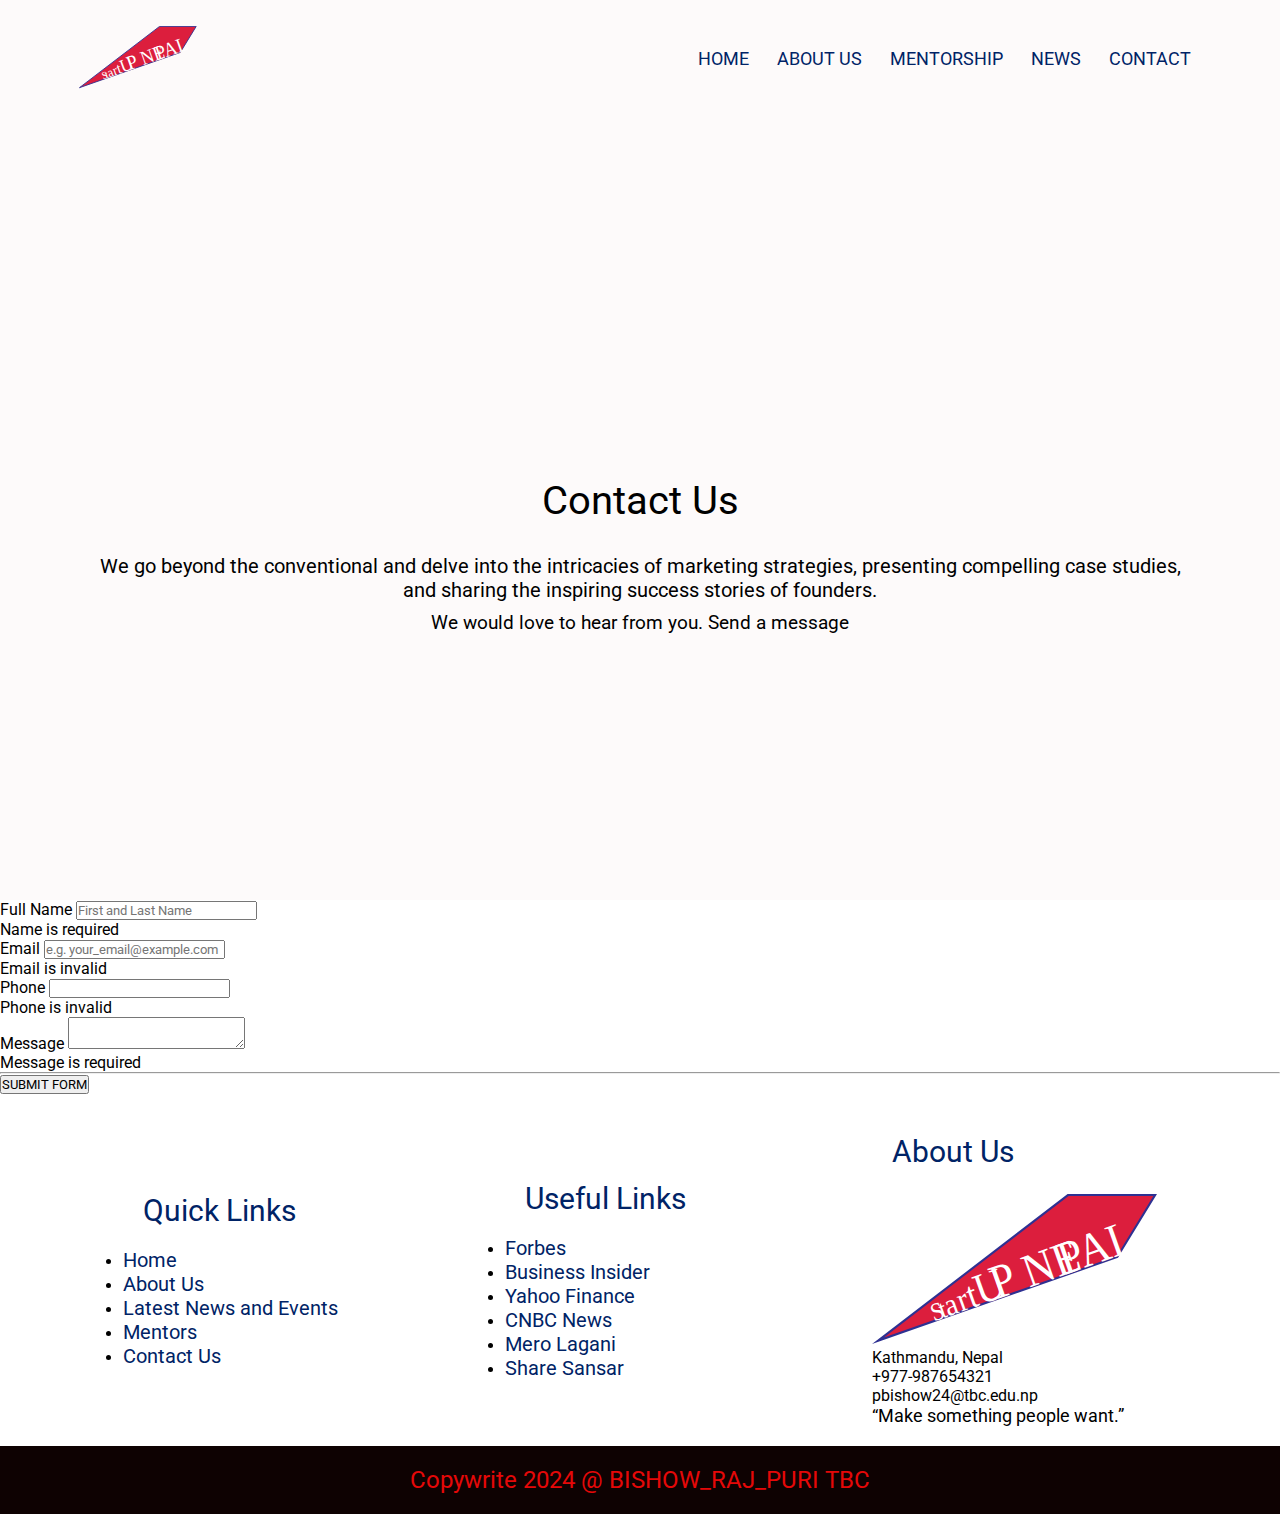
<file: StartUP Nepal(Final website project)/contact.html>
<!DOCTYPE html>
<html lang="en">

<head>
    <meta charset="UTF-8">
    <meta name="viewport" content="width=device-width, initial-scale=1.0">
    <title>StarUpNepal/Contact</title>
    <link rel="stylesheet" href="style.css">
    <link rel="preconnect" href="https://fonts.googleapis.com">
    <link rel="preconnect" href="https://fonts.gstatic.com" crossorigin>
    <link
        href="https://fonts.googleapis.com/css2?family=Roboto:ital,wght@0,100;0,300;0,400;0,500;0,700;0,900;1,100;1,300;1,400;1,500;1,700;1,900&display=swap"
        rel="stylesheet">
    <link rel="stylesheet" href="https://cdnjs.cloudflare.com/ajax/libs/font-awesome/6.5.2/css/all.min.css"
        integrity="sha512-SnH5WK+bZxgPHs44uWIX+LLJAJ9/2PkPKZ5QiAj6Ta86w+fsb2TkcmfRyVX3pBnMFcV7oQPJkl9QevSCWr3W6A=="
        crossorigin="anonymous" referrerpolicy="no-referrer" />
    <style>


    </style>

</head>

<body>
    <section class="header">
        <nav>
            <a href="index.html"><img src="images/Arrow logo.svg" alt="logo"></a>
            <div class="nav-links" id="navLinks">

                <ul>
                    <li><a href="index.html">HOME</a></li>
                    <li><a href="about.html">ABOUT US</a></li>
                    <li><a href="mentor.html">MENTORSHIP</a></li>
                    <li><a href="news.html">NEWS</a></li>
                    <li><a href="contact.html">CONTACT</a></li>
                </ul>
            </div>
        </nav>

        <div class="text-box">

            <h2>Contact Us</h2>
            <p> We go beyond the conventional and delve into the intricacies of marketing strategies, presenting
                compelling case studies, <br>
                and sharing the inspiring success stories of founders.</p>
            <h3>We would love to hear from you. Send a message</h3>
        </div>
    </section>



    <!--Latest News Part-->


    <!-- Success Stories Part-->


    <!-- Our Mentors Part-->

    <!---subscribe newsletter--->



    <form name="contact-form">
        <div class="form-control">
            <label>Full Name</label>
            <input name="name" placeholder="First and Last Name" />
            <div class="error hide">Name is required</div>
        </div>

        <div class="form-control">
            <label>Email</label>
            <input name="email" placeholder="e.g. your_email@example.com" />
            <div class="error hide">Email is invalid</div>
        </div>

        <div class="form-control">
            <label>Phone</label>
            <input name="phone">
            <div class="error hide">Phone is invalid</div>
        </div>

        <div class="form-control">
            <label>Message</label>
            <textarea name="message"></textarea>
            <div class="error hide">Message is required</div>
        </div>

        <hr />

        <button type="submit">SUBMIT FORM</button>
    </form>

</body>


<!---Footer--->




<section class="footer">

    <div class="quicklinks">
        <h3>Quick Links</h3>
        <ul>
            <li><a href="index.html">Home</a></li>
            <li><a href="about.html">About Us</a></li>
            <li><a href="news.html">Latest News and Events</a></li>
            <li><a href="mentor.html">Mentors</a></li>
            <li><a href="contact.html">Contact Us</a></li>


        </ul>
    </div>

    <div class="usefullinks">
        <h3>Useful Links</h3>
        <ul>
            <li><a href="https://www.forbes.com/" target="_blank" onclick="newpagealert()">Forbes</a></li>
            <li><a href="https://www.businessinsider.com/" target="_blank" onclick="newpagealert()">Business
                    Insider</a></li>
            <li><a href="https://finance.yahoo.com/" target="_blank" onclick="newpagealert()">Yahoo Finance</a></li>
            <li><a href="https://www.cnbc.com/world/?region=world" target="_blank" onclick="newpagealert()">CNBC
                    News</a></li>
            <li><a href="https://merolagani.com/" target="_blank" onclick="newpagealert()">Mero Lagani</a></li>
            <li><a href="https://www.sharesansar.com/" target="_blank" onclick="newpagealert()">Share Sansar</a>
            </li>


        </ul>
    </div>
    <div class="About-Us">
        <h3>About Us</h3>
        <a href="index.html"><img src="images/Arrow logo.svg" height="150px" alt="logo"></a>
        <p> Kathmandu, Nepal <br>
            +977-987654321 <br>
            pbishow24@tbc.edu.np

        </p>
        <div class="media-icons">
            <a href="https://www.facebook.com/" target="_blank" onclick="newpagealert()"><i
                    class="fab fa-facebook"></i></a>
            <a href="https://www.instagram.com/" target="_blank" onclick="newpagealert()"><i
                    class="fab fa-instagram"></i></a>
            <a href="https://www.linkedin.com/" target="_blank" onclick="newpagealert()"><i
                    class="fab fa-linkedin"></i></a>
            <a href="https://www.twitter.com/" target="_blank" onclick="newpagealert()"><i
                    class="fab fa-twitter"></i></a>


        </div>
        <p style="font-size: large" ; font-weight="bold" ; margin-top="5px "> <q>Make something people want.</q></p>
    </div>

</section>

<section class="copyright">
    <h2>
        Copywrite <i class="fa fa-copyright"></i> 2024 @ BISHOW_RAJ_PURI TBC
    </h2>
</section>

<script>
    function newpagealert() {
        alert("You are leaving this site.")
    }
</script>



</body>

</html>
</file>
<file: StartUP Nepal(Final website project)/style.css>
*
{
    margin: 0;
    padding: 0;
    font-family: "Roboto", sans-serif;
    font-weight: 400;
    font-style: normal;
    box-sizing: border-box;
      
}
body{
    background-color: white;
  
}

.header{
    min-height: 100vh;
    width: 100%;
    background-color: rgb(253, 250, 250);

}

nav{
    display: flex;
    padding: 2% 6%;
    justify-content: space-between;
    align-items: center;
    

}
nav img{
    width: 120px;
}

.nav-links{
    flex: 1;
    text-align: right;

}

.nav-links ul li{
    list-style: none;
    display: inline-block;
    padding: 8px 12px;
    position: relative;
}

.nav-links ul li a{
    color: #002366;
    text-decoration: none;
    font-size: 18px;
}

.nav-links ul li::after{
    content: '';
    width: 0%;
    height: 2px;
    background: #912c2c;
    display: block;
    margin: auto;
    transition: 0.4s;
}

.nav-links ul li:hover::after{
    width: 100%;
    
}
.nav-links ul li a:hover{
color: #912c2c;
}

.text-box{
    width: 90%;
    position: absolute;
    top: 60%;
    left: 50%;
    transform: translate(-50%,-50%);
    text-align: center;
}

.text-box h1{
font-size: 70px;
margin: 30px 30px;

}

.text-box h2{
    font-size: 40px;
    margin: 30px 30px;
    }
   
.text-box p{
        font-size: 20px;
        margin: 10px 10px;
        }

.Connect-button{
    display: inline-block;
    text-decoration: none;
    border: 1px solid  #eee1e1; 
    border-radius: 12px;
    padding: 10px 30px;
    font-size: 20px;
    background: transparent;
    position: relative;
    cursor: pointer;
    margin-top: 50px;
    transition: 0.5s;
    color: #e50808;
    font-weight: 500;
}

.Connect-button:hover{
    border: 2px solid #23436d ;
    background: rgb(228, 222, 222);
    color: #432f83;
    transition: 0.8s;
}

.bars{display: none;}

.about-paragraph{
    font-size: 20px;
    margin-top: 10px;
}

/*
@media(max-width: 700px)
{
    
    .text-box h1{
        font-size: 20px;
    }
    .text-box h2{
        font-size: 15px;
    }
    .text-box p{
        font-size: 13px;}

    .nav-links ul li{
        display: block;

    }
    .nav-links{
        position: absolute;
        background: #bcbec1;
        height: 100vh;
        width: 200px;
        top: 0;
        right: -200px;
        text-align: left;
        z-index: 2;
        transition: 1s;


    }

    nav.fa{
        display: block;
        color: #23436d;
        margin: 10px;
        font-size: 20px;
        cursor: pointer;
    }

    .nav-links ul{
        padding: 30px;
    }
}
*/

/*--- about us */

.about{
    width: 80%;
    margin: auto;
    text-align: center;
    padding-top: 40px;

}
.about h1{
font-size: 50px;
font-weight: 300;
line-height: 20px;
padding: 15px;
}

.row{
    margin-top: 5%;
    display: flex;
    justify-content: space-between;
}


.about-col{
    flex-basis: 31%;
    background: #f1f2f5;
    border-radius: 10px;
    margin-bottom: 5%;
    padding: 20px 12px;
    box-sizing: border-box;

}
.about-col:hover{
    box-shadow: 0 0 20px 0 rgb(77, 63, 63);
}
.about-col h3 a{
    text-decoration: none;
    color: #7c2626;
   
}

.about-col h3 {
    text-decoration: none;
    margin-top: 15px;
    margin-bottom: 14px;
    text-align: left;

}

.about-col h3 a:hover{
    color: #e50808;
}

.news-pics{
    
    width: 100%;
    border-radius: 10px;

}
@media  (max-width: 500px){
    .row{
        flex-direction: column;
    }
    
}

.success{
    width: 80%;
    margin: auto;
    text-align: center;
    padding-top: 40px;
   
}
.success-col {
    flex-basis: 31%;
    border-radius: 10px;
    margin-bottom: 5%;
    text-align: left;

}

.success-col  img{
    width: 100%;
    border-radius: 10px;
}

.success-col p{
    padding: 0;

}
.success-col h3 a{
    text-decoration: none;
    color:  #7c2626;
}
.success-col h3 {
    text-decoration: none;
    margin-top: 15px;
    margin-bottom: 14px;
    text-align: left;

}

.success-col h3 a:hover{
    color: #e50808;
}


/** mentors part **/

.mentors{
    width: 80%;
    margin: auto;
    padding-top: 100px;
    text-align: center;

}

.mentors-col{
    flex-basis: 42%;
    border-radius: 8px;
    margin-bottom: 6%;
    text-align: left;
    background: #eeecec;
    color: #002366;
    padding: 23px;
    cursor: pointer;
    display: flex;
}

.mentors-col img{
    height: 150px;
    margin-left: 6px;
    border-radius: 30px;
    margin-right: 25px;
}

.mentors-col p{
    margin-top:10px;

}
.mentors-col .fa{
    color: #e50808;
}


.subscribe{
    margin: 100px auto;
    width: 80%;
    background-image: linear-gradient(rgba(29, 2, 2, 0.7),rgba(14, 0, 0, 0.7)),url(images/background\ img.jpg);
    background-position: center;
    background-size: cover;
    border-radius: 10px;
    text-align: center;
    padding: 100px 0;

}

.subscribe h1{
    color: #e50808;
    margin-bottom: 40px;
    padding: 0;
    font-weight: 500;
}

/**footer**/
.footer{
    width: 100%;
    text-align: center;
    padding: 20px 40px;
    display: flex;
    justify-content: space-around;
    align-items: center;
    text-align: left;
    text-decoration: none;

}


.footer  h3{
    color: #002366;
    margin: 20px 20px;
    font-size: 30px;
}

.quicklinks ul li a  {
    text-decoration: none;
    list-style-type: none;
    text-align: left;
    color: #002366;
    font-size: 20px;
    transition: 0.5s;
   
   

}
.quicklinks ul li a:hover {
    color: #e50808;
    transition: 0.5s;
    
}
   
.usefullinks ul li a  {
        text-decoration: none;
        list-style-type: none;
        color: #002366;
        font-size: 20px;
        transition: 0.5s;
       
       
    
    }
    .usefullinks ul li a:hover {
        color: #e50808;
        transition: 0.5s;
        

}
.About-Us h3{
    margin-top: 20px;
    margin-bottom: 25px;
    font-weight: 300px;
}

.copyright{
    width: 100%;
    padding: 20px 10px;
    background-color: #0e0202;
    color: #e50808;
    align-items: center;
    display: flex;
    justify-content: center;
}
</file>
